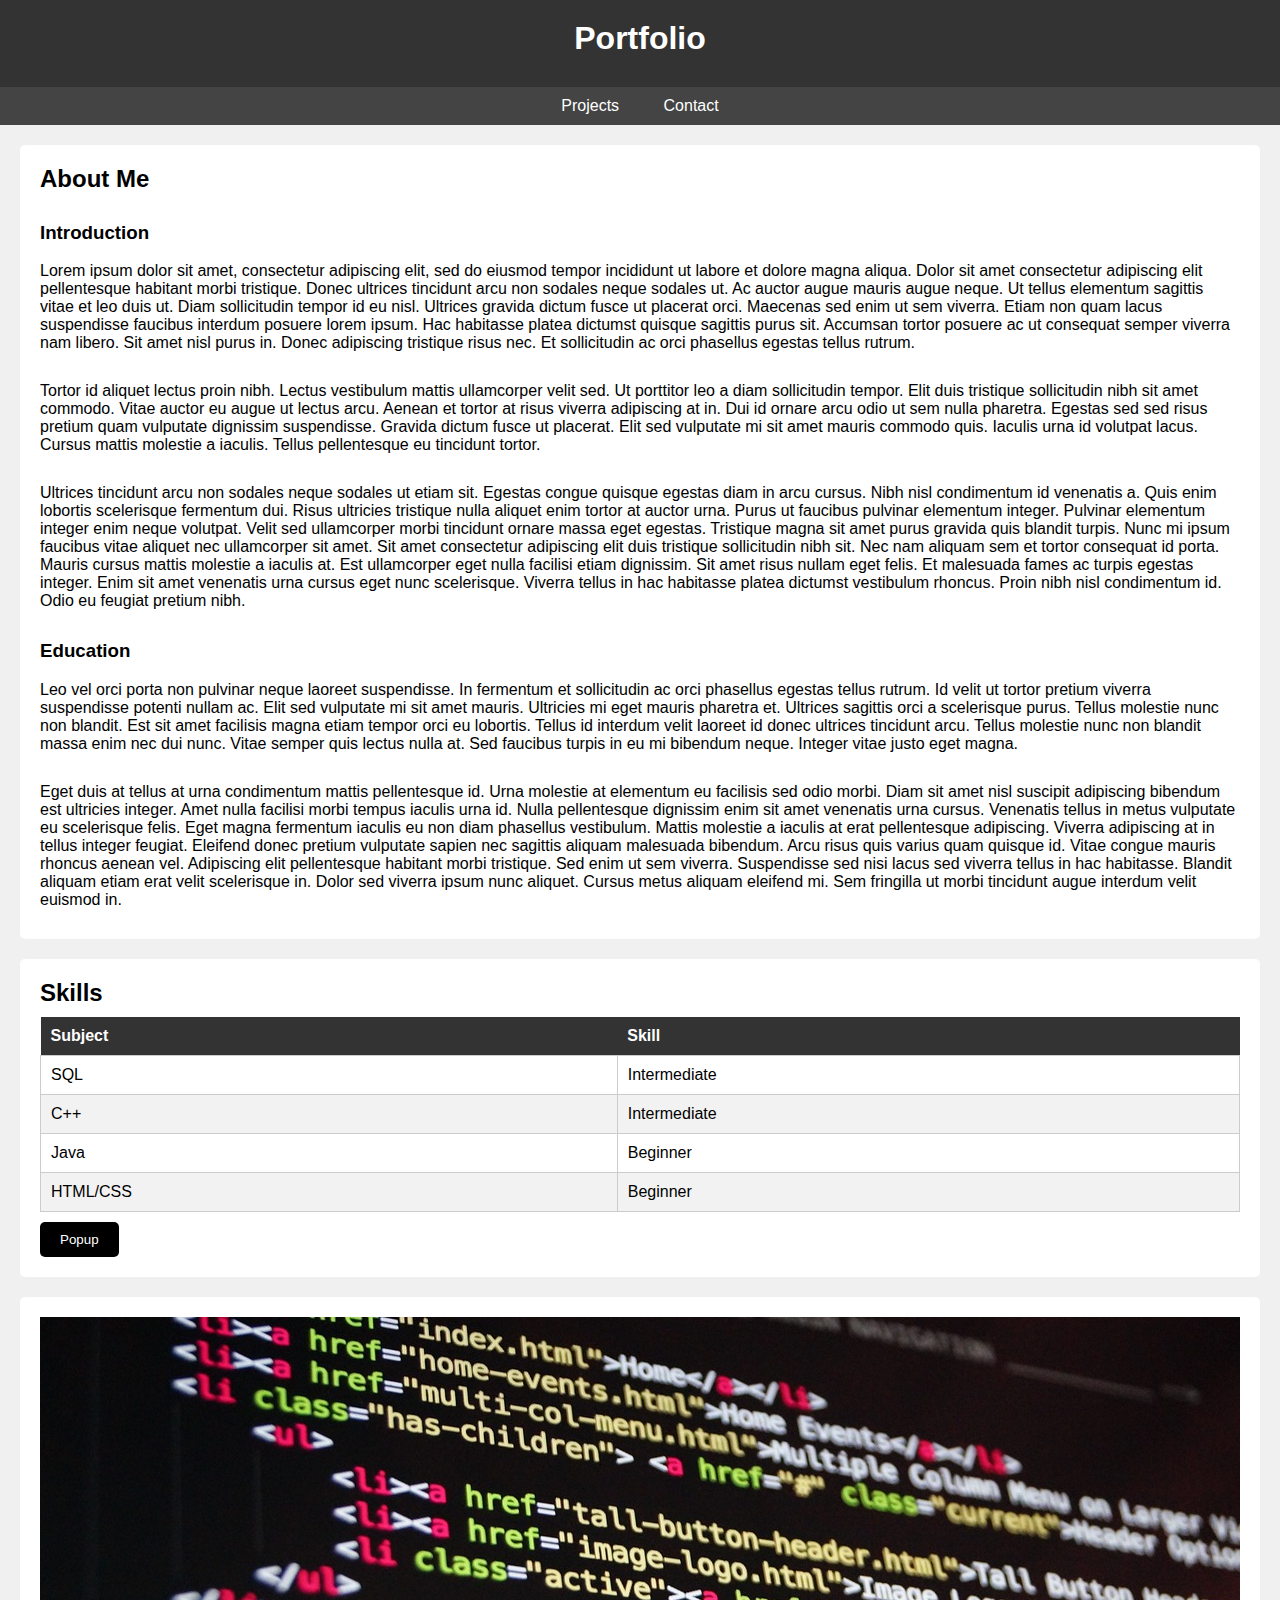
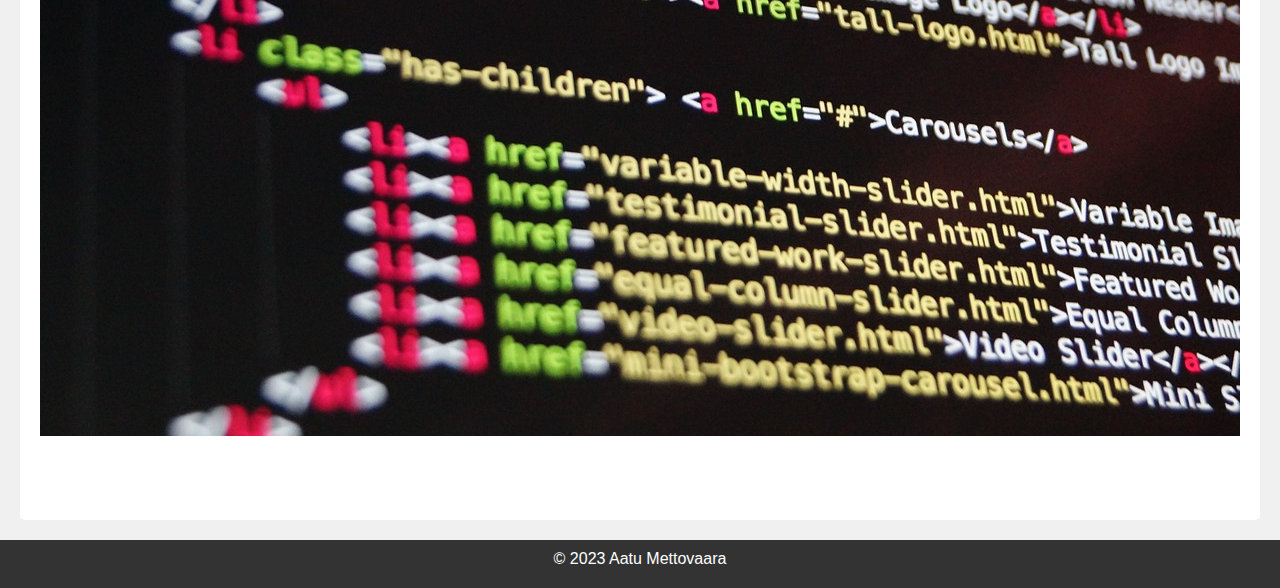
<file: index.html>
<!DOCTYPE html>
<html lang="en">
<head>
    <meta charset="UTF-8">
    <meta name="viewport" content="width=device-width, initial-scale=1.0">
    <link rel="stylesheet" href="styles.css">
    <title>Portfolio</title>
</head>
<body>
    <header>
        <h1>Portfolio</h1>
    </header>
    <nav>
        <ul>
            <li><a href="projects.html">Projects</a></li>
            <li><a href="contact.html">Contact</a></li>
        </ul>
    </nav>
    <section id="about">
        <h2>About Me</h2>
        <h3>Introduction</h3>
        <p class="paragraph">Lorem ipsum dolor sit amet, consectetur adipiscing elit, sed do eiusmod tempor incididunt ut labore et dolore magna aliqua. Dolor sit amet consectetur adipiscing elit pellentesque habitant morbi tristique. Donec ultrices tincidunt arcu non sodales neque sodales ut. Ac auctor augue mauris augue neque. Ut tellus elementum sagittis vitae et leo duis ut. Diam sollicitudin tempor id eu nisl. Ultrices gravida dictum fusce ut placerat orci. Maecenas sed enim ut sem viverra. Etiam non quam lacus suspendisse faucibus interdum posuere lorem ipsum. Hac habitasse platea dictumst quisque sagittis purus sit. Accumsan tortor posuere ac ut consequat semper viverra nam libero. Sit amet nisl purus in. Donec adipiscing tristique risus nec. Et sollicitudin ac orci phasellus egestas tellus rutrum.</p>
        <p class="paragraph">Tortor id aliquet lectus proin nibh. Lectus vestibulum mattis ullamcorper velit sed. Ut porttitor leo a diam sollicitudin tempor. Elit duis tristique sollicitudin nibh sit amet commodo. Vitae auctor eu augue ut lectus arcu. Aenean et tortor at risus viverra adipiscing at in. Dui id ornare arcu odio ut sem nulla pharetra. Egestas sed sed risus pretium quam vulputate dignissim suspendisse. Gravida dictum fusce ut placerat. Elit sed vulputate mi sit amet mauris commodo quis. Iaculis urna id volutpat lacus. Cursus mattis molestie a iaculis. Tellus pellentesque eu tincidunt tortor.</p>
        <p class="paragraph">Ultrices tincidunt arcu non sodales neque sodales ut etiam sit. Egestas congue quisque egestas diam in arcu cursus. Nibh nisl condimentum id venenatis a. Quis enim lobortis scelerisque fermentum dui. Risus ultricies tristique nulla aliquet enim tortor at auctor urna. Purus ut faucibus pulvinar elementum integer. Pulvinar elementum integer enim neque volutpat. Velit sed ullamcorper morbi tincidunt ornare massa eget egestas. Tristique magna sit amet purus gravida quis blandit turpis. Nunc mi ipsum faucibus vitae aliquet nec ullamcorper sit amet. Sit amet consectetur adipiscing elit duis tristique sollicitudin nibh sit. Nec nam aliquam sem et tortor consequat id porta. Mauris cursus mattis molestie a iaculis at. Est ullamcorper eget nulla facilisi etiam dignissim. Sit amet risus nullam eget felis. Et malesuada fames ac turpis egestas integer. Enim sit amet venenatis urna cursus eget nunc scelerisque. Viverra tellus in hac habitasse platea dictumst vestibulum rhoncus. Proin nibh nisl condimentum id. Odio eu feugiat pretium nibh.</p>
        <h3>Education</h3>
        <p class="paragraph">Leo vel orci porta non pulvinar neque laoreet suspendisse. In fermentum et sollicitudin ac orci phasellus egestas tellus rutrum. Id velit ut tortor pretium viverra suspendisse potenti nullam ac. Elit sed vulputate mi sit amet mauris. Ultricies mi eget mauris pharetra et. Ultrices sagittis orci a scelerisque purus. Tellus molestie nunc non blandit. Est sit amet facilisis magna etiam tempor orci eu lobortis. Tellus id interdum velit laoreet id donec ultrices tincidunt arcu. Tellus molestie nunc non blandit massa enim nec dui nunc. Vitae semper quis lectus nulla at. Sed faucibus turpis in eu mi bibendum neque. Integer vitae justo eget magna.</p> 
        <p>Eget duis at tellus at urna condimentum mattis pellentesque id. Urna molestie at elementum eu facilisis sed odio morbi. Diam sit amet nisl suscipit adipiscing bibendum est ultricies integer. Amet nulla facilisi morbi tempus iaculis urna id. Nulla pellentesque dignissim enim sit amet venenatis urna cursus. Venenatis tellus in metus vulputate eu scelerisque felis. Eget magna fermentum iaculis eu non diam phasellus vestibulum. Mattis molestie a iaculis at erat pellentesque adipiscing. Viverra adipiscing at in tellus integer feugiat. Eleifend donec pretium vulputate sapien nec sagittis aliquam malesuada bibendum. Arcu risus quis varius quam quisque id. Vitae congue mauris rhoncus aenean vel. Adipiscing elit pellentesque habitant morbi tristique. Sed enim ut sem viverra. Suspendisse sed nisi lacus sed viverra tellus in hac habitasse. Blandit aliquam etiam erat velit scelerisque in. Dolor sed viverra ipsum nunc aliquet. Cursus metus aliquam eleifend mi. Sem fringilla ut morbi tincidunt augue interdum velit euismod in.</p>
    </section>
    <section>
        <h2>Skills</h2>
        <table>
            <thead>
                <tr>
                    <th>Subject</th>
                    <th>Skill</th>
                </tr>
            </thead>
            <tbody>
                <tr>
                    <td>SQL</td>
                    <td>Intermediate</td>
                </tr>
                <tr>
                    <td>C++</td>
                    <td>Intermediate</td>
                </tr>
                <tr>
                    <td>Java</td>
                    <td>Beginner</td>
                </tr>
                <tr>
                    <td>HTML/CSS</td>
                    <td>Beginner</td>
                </tr>
            </tbody>
        </table>
        <button class="popup-button" onclick="showAlert()">Popup</button>
    </section>
    <section>
        <div class="carousel-container">
            <div class="carousel-slide">
                <img src="media/image1.jpg" alt="Image 1">
            </div>
            <div class="carousel-slide">
                <img src="media/image2.jpg" alt="Image 2">
            </div>
            <div class="carousel-slide">
                <img src="media/image3.jpg" alt="Image 3">
            </div>
        </div>
    </section>
    <footer>
        <p>&copy; 2023 Aatu Mettovaara</p>
    </footer>
    <script src="scripts.js"></script>
    
</body>
</html>
</file>
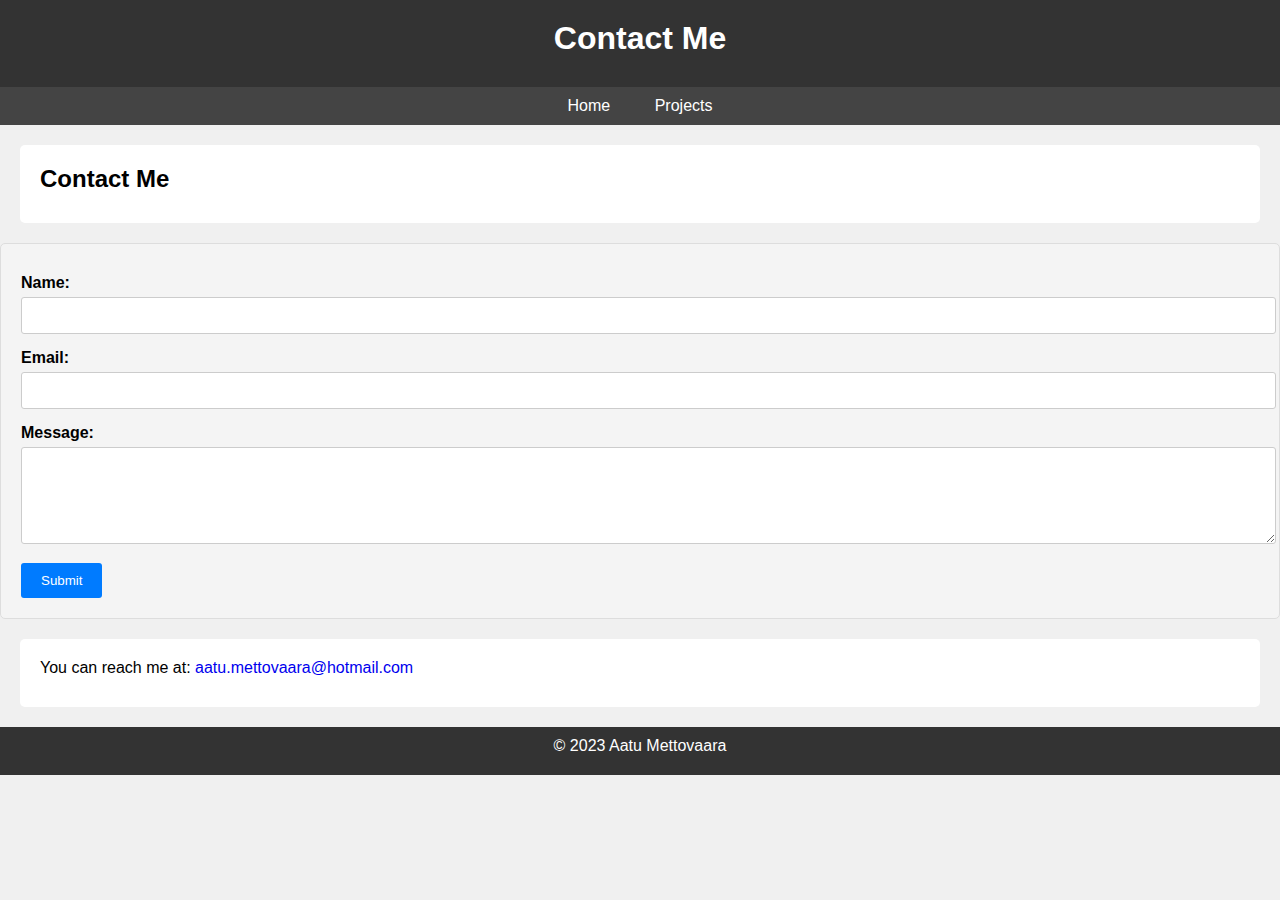
<file: contact.html>
<!DOCTYPE html>
<html lang="en">
<head>
    <meta charset="UTF-8">
    <meta name="viewport" content="width=device-width, initial-scale=1.0">
    <link rel="stylesheet" href="styles.css">
    <title>Portfolio</title>
</head>
<body>
    <header>
        <h1>Contact Me</h1>
    </header>
    <nav>
        <ul>
            <li><a href="index.html">Home</a></li>
            <li><a href="projects.html">Projects</a></li>
        </ul>
    </nav>
    <section id="contact">
        <h2>Contact Me</h2>
    </section>
    <form action="process_contact_form.php" method="post">
        <label for="name">Name:</label>
        <input type="text" id="name" name="name" required>

        <label for="email">Email:</label>
        <input type="email" id="email" name="email" required>

        <label for="message">Message:</label>
        <textarea id="message" name="message" rows="5" required></textarea>

        <button type="submit">Submit</button>
    </form>
    <section>
        <p>You can reach me at: <a href="mailto:aatu.mettovaara@hotmail.com">aatu.mettovaara@hotmail.com</a></p>
    </section>
    <footer>
        <p>&copy; 2023 Aatu Mettovaara</p>
    </footer>
    <script src="scripts.js"></script>
</body>
</html>
</file>
<file: styles.css>
body,
h1,
h2,
p,
ul,
li,
a {
    margin: 0;
    padding-bottom: 10px;
    list-style: none;
    text-decoration: none;
}

body {
    font-family: Arial, sans-serif;
    background-color: #f0f0f0;
    margin: 0;
    padding: 0;
}

header {
    background-color: #333;
    color: #fff;
    text-align: center;
    padding: 20px 0;
}

nav {
    background-color: #444;
    text-align: center;
}

nav ul {
    padding: 10px;
}

nav ul li {
    display: inline;
    margin: 0 20px;
}

nav ul li a {
    color: #fff;
}

section {
    margin: 20px;
    padding: 20px;
    background-color: #fff;
    border-radius: 5px;
}

footer {
    background-color: #333;
    color: #fff;
    text-align: center;
    padding: 10px 0;
}

.header-container {
    display: flex;
}

.header {
    flex: 1;
    text-align: center;
    font-size: large;
    margin: 10px;
}

.info-container {
    display: flex;
}

.info {
    flex: 1;
    text-align: left;
    line-break: auto;
    padding: 2%;
    background-color: #d8d8d8;
    color: black;
    margin: 10px;
}

.paragraph {
    margin-bottom: 20px;
}

.video-container {
    display: flex;
    justify-content: space-between;
    align-items: center;
}

video {
    max-width: 47%;
    margin: 15px;
}

form {
    background-color: #f4f4f4;
    padding: 20px;
    border: 1px solid #ddd;
    border-radius: 5px;
}

label {
    font-weight: bold;
    display: block;
    margin-top: 10px;
}

input[type="text"],
input[type="email"],
textarea {
    width: 100%;
    padding: 10px;
    padding-right: 5px;
    margin: 5px 0;
    border: 1px solid #ccc;
    border-radius: 3px;
}

button {
    background-color: #007BFF;
    color: #fff;
    border: none;
    border-radius: 3px;
    padding: 10px 20px;
    margin-top: 10px;
    cursor: pointer;
}

button:hover {
    background-color: #404041;
}

table {
    width: 100%;
    border-collapse: collapse;
}

th {
    background-color: #333;
    color: #fff;
    font-weight: bold;
    padding: 10px;
    text-align: left;
}

td {
    border: 1px solid #ccc;
    padding: 10px;
}

tr:nth-child(even) {
    background-color: #f2f2f2;
}

.popup-button {
    background-color: #000;
    color: #fff;
    padding: 10px 20px;
    border: none;
    border-radius: 5px;
    cursor: pointer;
}

.time-button {
    background-color: #000;
    color: #fff;
    padding: 10px 20px;
    border: none;
    border-radius: 5px;
    cursor: pointer;
}

.timer-button {
    background-color: #000;
    color: #fff;
    padding: 10px 20px;
    border: none;
    border-radius: 5px;
    cursor: pointer;
}

.java-container {
    display: flex;
    padding: 15px;
}

.fruit-button {
    background-color: #000;
    color: #fff;
    padding: 10px 20px;
    border: none;
    border-radius: 5px;
    cursor: pointer;
}

.carousel-container {
    width: auto;
    overflow: hidden;
    margin: 0 auto;
}

.carousel-slide {
    display: none;
    width: auto;
    height: auto;
    text-align: center;
    padding-bottom: 5%;
}

.carousel-button {
    cursor: pointer;
    display: inline-block;
    padding: 10px 20px;
    background-color: #000000;
    color: #fff;
    border-radius: 5px;
}
</file>
